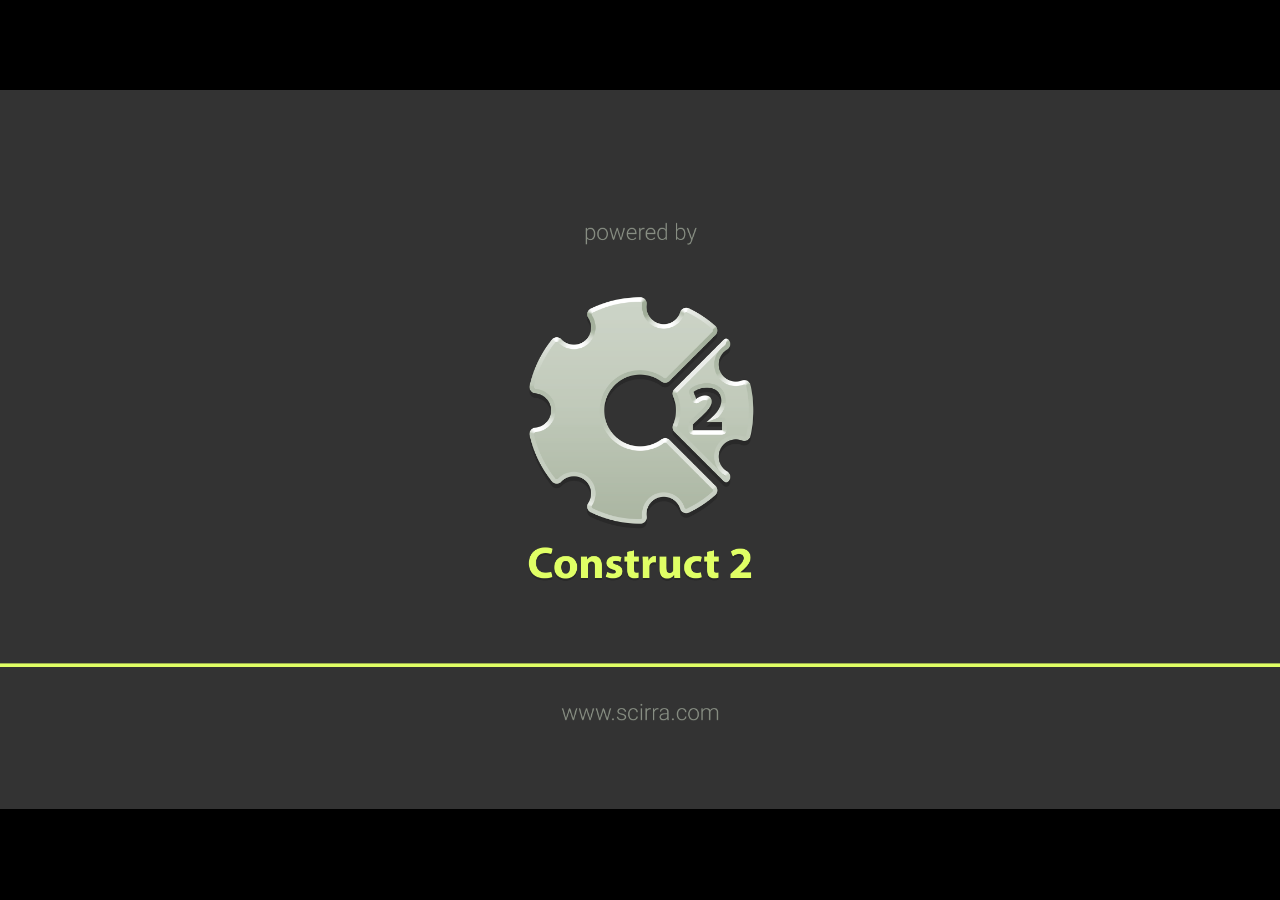
<file: game/index.html>
﻿<!DOCTYPE html>
<html>
<head>
    <meta charset="UTF-8" />
	<meta http-equiv="X-UA-Compatible" content="IE=edge,chrome=1" />
	<title>New project</title>
	
	<!-- Standardised web app manifest -->
	<link rel="manifest" href="appmanifest.json" />
	
	<!-- Allow fullscreen mode on iOS devices. (These are Apple specific meta tags.) -->
	<meta name="viewport" content="width=device-width, initial-scale=1.0, maximum-scale=1.0, minimum-scale=1.0, user-scalable=no, minimal-ui" />
	<meta name="apple-mobile-web-app-capable" content="yes" />
	<meta name="apple-mobile-web-app-status-bar-style" content="black" />
	<link rel="apple-touch-icon" sizes="256x256" href="icon-256.png" />
	<meta name="HandheldFriendly" content="true" />
	
	<!-- Chrome for Android web app tags -->
	<meta name="mobile-web-app-capable" content="yes" />
	<link rel="shortcut icon" sizes="256x256" href="icon-256.png" />

    <!-- All margins and padding must be zero for the canvas to fill the screen. -->
	<style type="text/css">
		* {
			padding: 0;
			margin: 0;
		}
		html, body {
			background: #000;
			color: #fff;
			overflow: hidden;
			touch-action: none;
			-ms-touch-action: none;
		}
		canvas {
			touch-action-delay: none;
			touch-action: none;
			-ms-touch-action: none;
		}
    </style>
	

</head> 
 
<body> 
	<div id="fb-root"></div>
	
	<script>
	// Issue a warning if trying to preview an exported project on disk.
	(function(){
		// Check for running exported on file protocol
		if (window.location.protocol.substr(0, 4) === "file")
		{
			alert("Exported games won't work until you upload them. (When running on the file:/// protocol, browsers block many features from working for security reasons.)");
		}
	})();
	</script>
	
	<!-- The canvas must be inside a div called c2canvasdiv -->
	<div id="c2canvasdiv">
	
		<!-- The canvas the project will render to.  If you change its ID, don't forget to change the
		ID the runtime looks for in the jQuery events above (ready() and cr_sizeCanvas()). -->
		<canvas id="c2canvas" width="854" height="480">
			<!-- This text is displayed if the visitor's browser does not support HTML5.
			You can change it, but it is a good idea to link to a description of a browser
			and provide some links to download some popular HTML5-compatible browsers. -->
			<h1>Your browser does not appear to support HTML5.  Try upgrading your browser to the latest version.  <a href="http://www.whatbrowser.org">What is a browser?</a>
			<br/><br/><a href="http://www.microsoft.com/windows/internet-explorer/default.aspx">Microsoft Internet Explorer</a><br/>
			<a href="http://www.mozilla.com/firefox/">Mozilla Firefox</a><br/>
			<a href="http://www.google.com/chrome/">Google Chrome</a><br/>
			<a href="http://www.apple.com/safari/download/">Apple Safari</a></h1>
		</canvas>
		
	</div>
	
	<!-- Pages load faster with scripts at the bottom -->
	
	<!-- Construct 2 exported games require jQuery. -->
	<script src="jquery-3.4.1.min.js"></script>


	
    <!-- The runtime script.  You can rename it, but don't forget to rename the reference here as well.
    This file will have been minified and obfuscated if you enabled "Minify script" during export. -->
	<script src="c2runtime.js"></script>

    <script>
		// Start the Construct 2 project running on window load.
		jQuery(document).ready(function ()
		{			
			// Create new runtime using the c2canvas
			cr_createRuntime("c2canvas");
		});
		
		// Pause and resume on page becoming visible/invisible
		function onVisibilityChanged() {
			if (document.hidden || document.mozHidden || document.webkitHidden || document.msHidden)
				cr_setSuspended(true);
			else
				cr_setSuspended(false);
		};
		
		document.addEventListener("visibilitychange", onVisibilityChanged, false);
		document.addEventListener("mozvisibilitychange", onVisibilityChanged, false);
		document.addEventListener("webkitvisibilitychange", onVisibilityChanged, false);
		document.addEventListener("msvisibilitychange", onVisibilityChanged, false);
		
		function OnRegisterSWError(e)
		{
			console.warn("Failed to register service worker: ", e);
		};
		
		// Runtime calls this global method when ready to start caching (i.e. after startup).
		// This registers the service worker which caches resources for offline support.
		window.C2_RegisterSW = function C2_RegisterSW()
		{
			if (!navigator.serviceWorker)
				return;		// no SW support, ignore call
			
			try {
				navigator.serviceWorker.register("sw.js", { scope: "./" })
				.then(function (reg)
				{
					console.log("Registered service worker on " + reg.scope);
				})
				.catch(OnRegisterSWError);
			}
			catch (e)
			{
				OnRegisterSWError(e);
			}
		};
    </script>
</body> 
</html>
</file>
